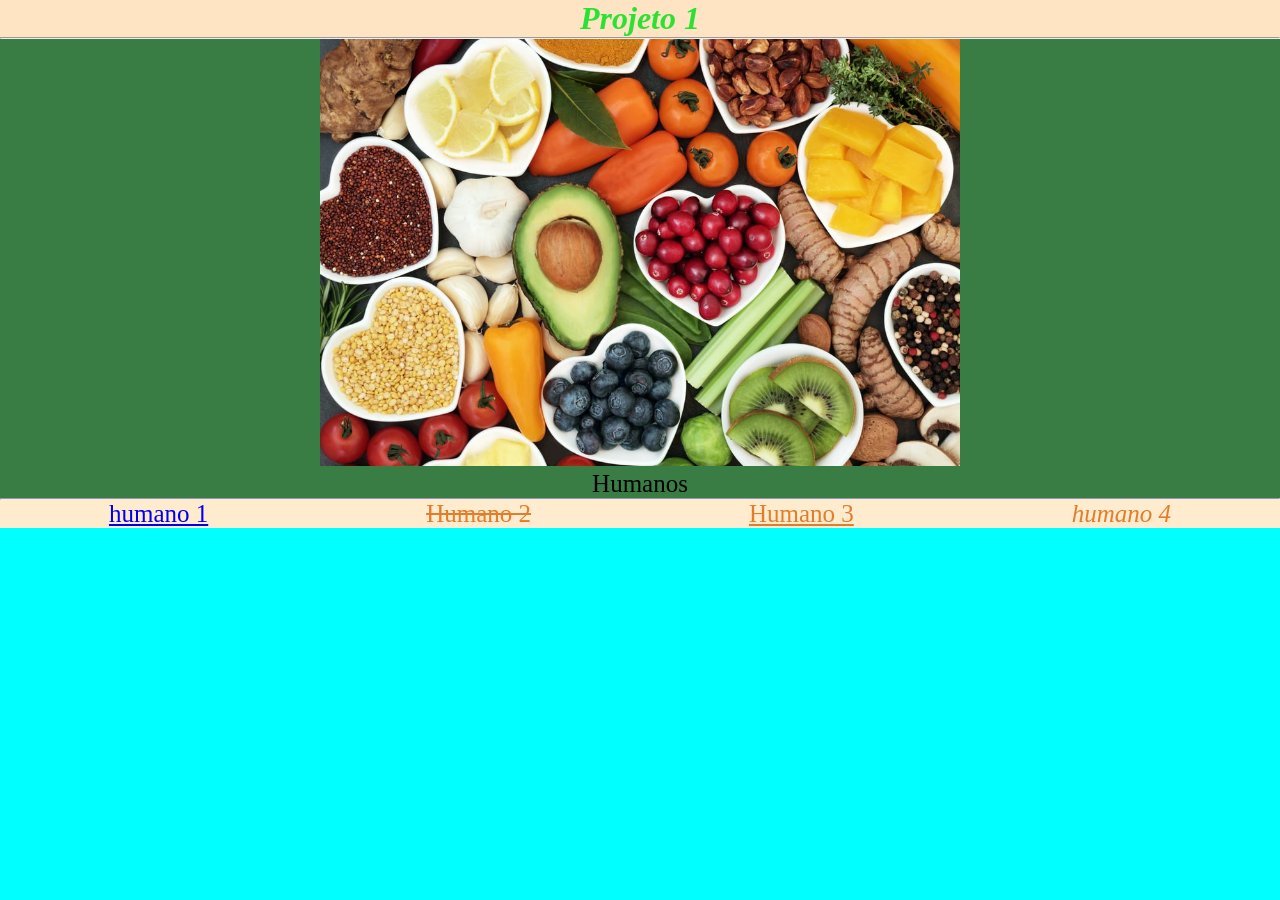
<file: index.html>
<!DOCTYPE html>
<html lang="pt-br">
<head>
    <meta charset="UTF-8">
    <meta http-equiv="X-UA-Compatible" content="IE=edge">
    <meta name="viewport" content="width=device-width, initial-scale=1.0">
    <title>Aula cabeçalho 1</title>
    <link rel="stylesheet" href="style.css">
</head>
<body>
    <h1 class="titulo"><i>Projeto 1</i></h1>
    <header class="imagem">
        <hr>
        <img class="imagem-1" src="nutricionista.jpg" alt="imagem1">
        <li class="canto">Humanos</li>
        <hr>
    </header>
    <div class="lista">
            <ul class="humano-1"><a href="pag002.html" rel="next">humano 1</a></ul>
            <ul><del>Humano 2</del></ul>
            <ul><ins>Humano 3</ins></ul>
            <ul><i>humano 4</i></ul>
    </div>
</body>
</html>
</file>
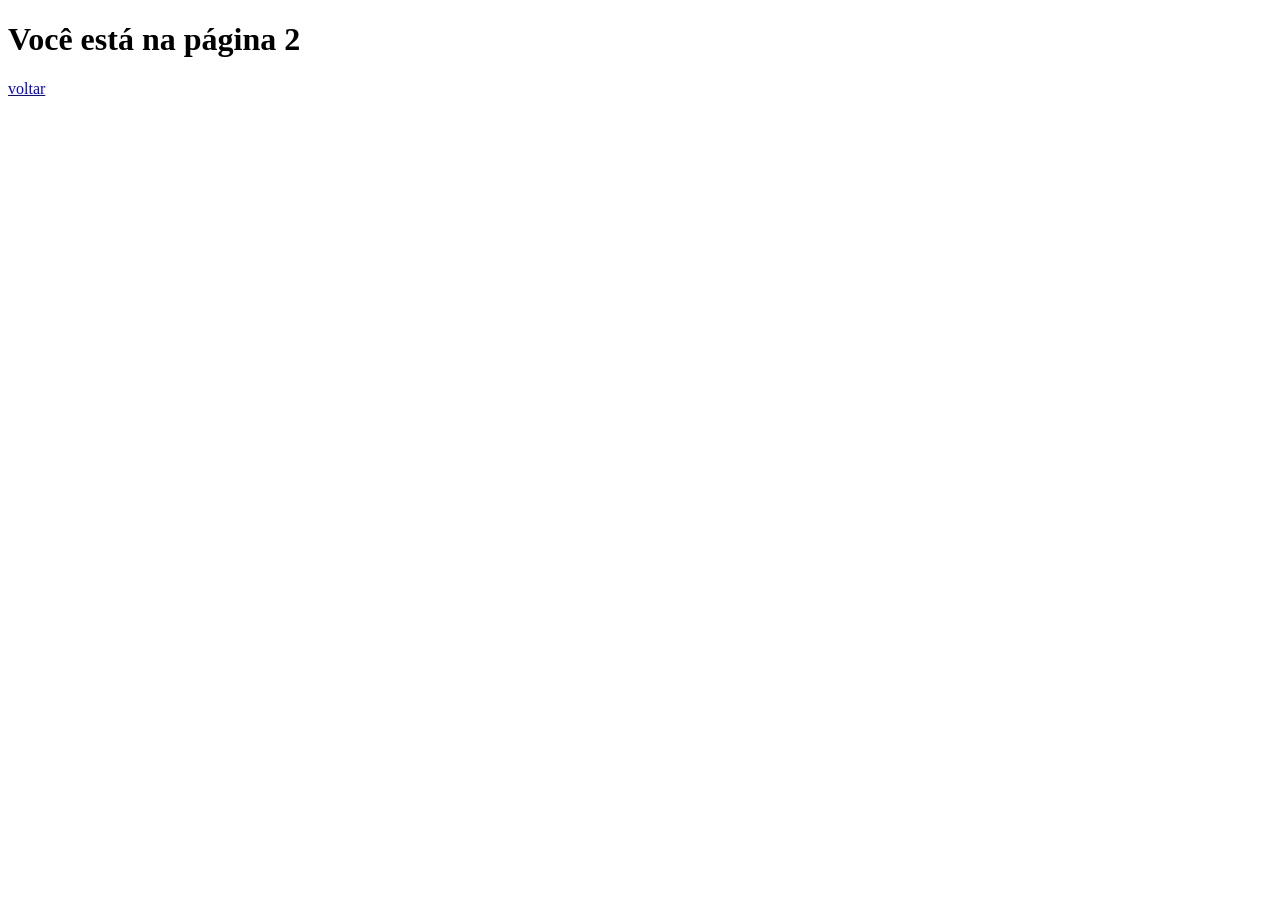
<file: pag002.html>
<!DOCTYPE html>
<html lang="pt-br">
<head>
    <meta charset="UTF-8">
    <meta http-equiv="X-UA-Compatible" content="IE=edge">
    <meta name="viewport" content="width=device-width, initial-scale=1.0">
    <title>Document</title>
</head>
<body>
    <h1>Você está na página 2</h1>
    <p><a href="index.html" rel="prev">voltar</a></p>
</body>
</html>
</file>
<file: style.css>
*{
    margin: 0;
    padding: 0;
}
body{
    background-color: aqua;
}
.titulo{
    display: flex;
    justify-content: center;
    background-color: bisque;
    color: rgb(43, 226, 52);
}
.lista{
    display: flex;
    justify-content: space-around;
    background-color: blanchedalmond;
    font-size: 25px;
    color: rgb(226, 125, 43);
}
.imagem-1{
    width: 50%;
}
.canto{
    display: flex;
    justify-content: center;
    font-size: 25px;
}
.imagem{
    text-align: center;
    background-color: rgb(57, 124, 68);
}
</file>
